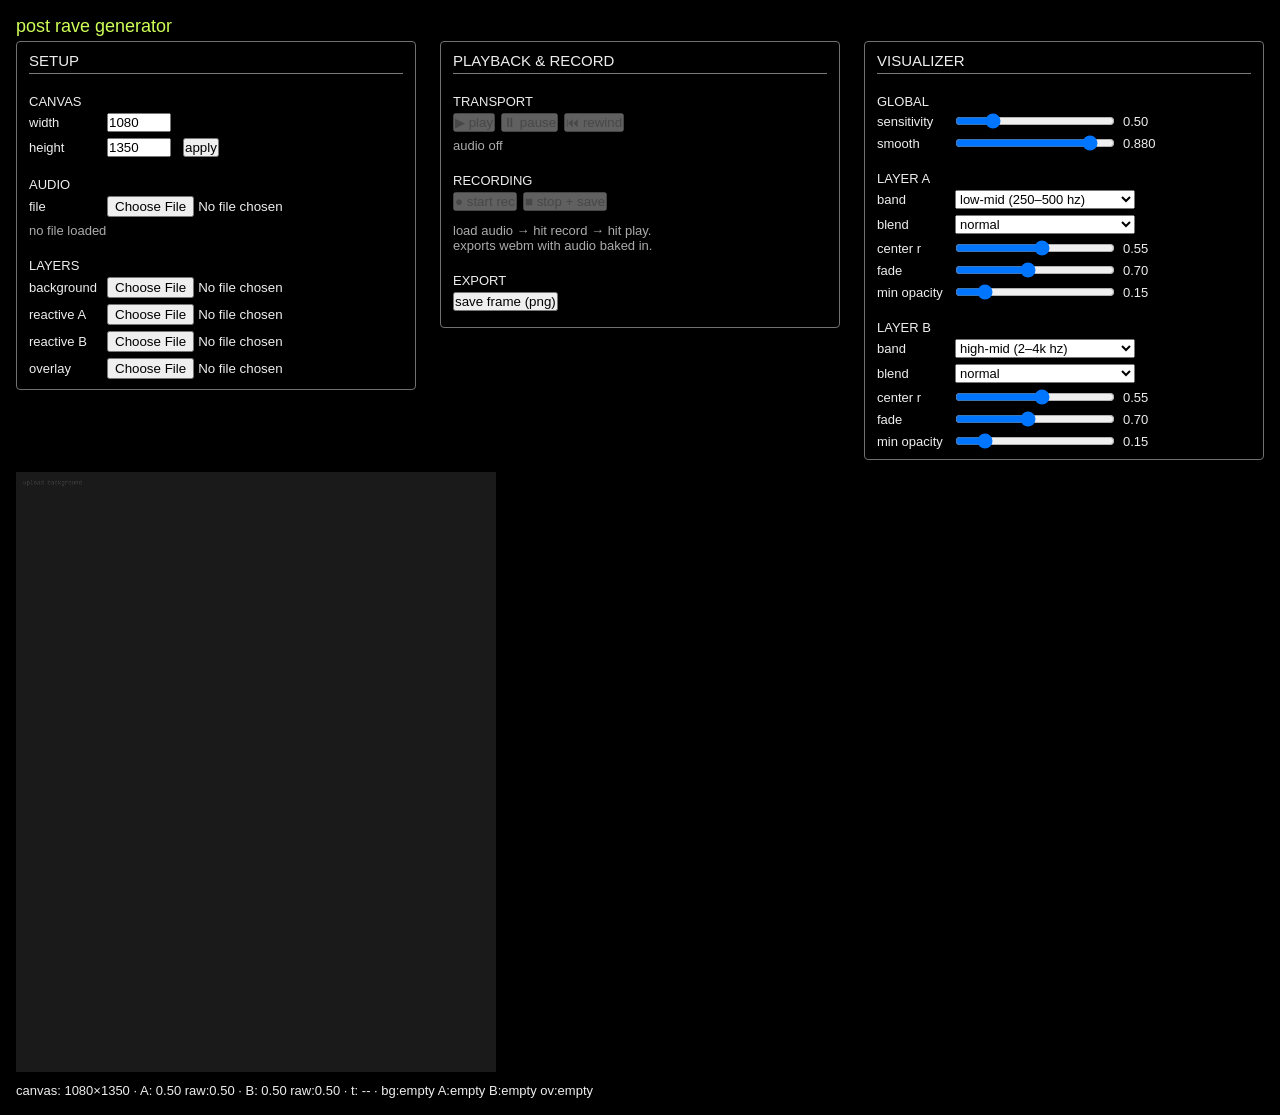
<file: index.html>
<!DOCTYPE html>
<html lang="en">

<head>
  <meta charset="UTF-8" />
  <meta name="viewport" content="width=device-width, initial-scale=1.0" />
  <title>post rave generator</title>
  <link rel="stylesheet" href="styles.css" />
  <script src="script.js" defer></script>
</head>

<body>

  <h1>post rave generator</h1>

  <!-- ═══════════════════════════════════════════════════════════
     THREE-COLUMN CONTROL GRID
     col 1 · setup     – canvas size, audio file, layer images
     col 2 · playback  – transport, recording, export
     col 3 · visuals   – sensitivity, smooth, A/B band controls
     On screens narrower than 860px the columns stack vertically.
════════════════════════════════════════════════════════════ -->
  <div class="panel-grid">

    <!-- ── COL 1: Setup ──────────────────────────────────────── -->
    <div class="panel">
      <p class="panel-title">setup</p>

      <div class="sub-label">canvas</div>
      <div class="row">
        <label>width</label>
        <input type="number" id="canvasW" value="1080" min="1" max="4096" />
      </div>
      <div class="row">
        <label>height</label>
        <input type="number" id="canvasH" value="1350" min="1" max="4096" />
        <button id="applySize" style="margin-left:4px">apply</button>
      </div>

      <div class="sub-label">audio</div>
      <div class="row">
        <label>file</label>
        <input type="file" id="audioFile" accept="audio/*" style="flex:1;min-width:0" />
      </div>
      <div class="row">
        <span id="audioName" class="chip">no file loaded</span>
      </div>

      <div class="sub-label">layers</div>
      <div class="row">
        <label>background</label>
        <input type="file" id="bgFile" accept="image/*,video/webm,video/mp4" style="flex:1;min-width:0" />
      </div>
      <div class="row">
        <label>reactive A</label>
        <input type="file" id="layerAFile" accept="image/*,video/webm,video/mp4" style="flex:1;min-width:0" />
      </div>
      <div class="row">
        <label>reactive B</label>
        <input type="file" id="layerBFile" accept="image/*,video/webm,video/mp4" style="flex:1;min-width:0" />
      </div>
      <div class="row">
        <label>overlay</label>
        <input type="file" id="overlayFile" accept="image/*,video/webm,video/mp4" style="flex:1;min-width:0" />
      </div>
    </div>

    <!-- ── COL 2: Playback & recording ───────────────────────── -->
    <div class="panel">
      <p class="panel-title">playback &amp; record</p>

      <div class="sub-label">transport</div>
      <div class="btn-row">
        <button id="playBtn" disabled>▶ play</button>
        <button id="pauseBtn" disabled>⏸ pause</button>
        <button id="rewindBtn" disabled>⏮ rewind</button>
      </div>
      <div class="row">
        <span id="audioState" class="chip">audio off</span>
      </div>

      <div class="sub-label">recording</div>
      <div class="btn-row">
        <button id="recStart" disabled>● start rec</button>
        <button id="recStop" disabled>■ stop + save</button>
      </div>
      <div class="row">
        <span id="recState" class="chip"></span>
      </div>
      <div class="chip">
        load audio → hit record → hit play.<br>
        exports webm with audio baked in.
      </div>

      <div class="sub-label">export</div>
      <div class="btn-row">
        <button id="saveFrame">save frame (png)</button>
      </div>
    </div>

    <!-- ── COL 3: Visualizer controls ────────────────────────── -->
    <div class="panel">
      <p class="panel-title">visualizer</p>

      <div class="sub-label">global</div>

      <!--
      Sensitivity: 0.10 – 2.00, step 0.05
      Used as a direct multiplier on the normalised FFT value (0–1).
      1.0 = full-scale mapping; below 1.0 = compressed; above 1.0 = amplified.
      The previous control ran 1–20 divided by 4 (0.25–5); this range
      stays within the musically useful 0–2 window with finer steps.
    -->
      <div class="row">
        <label>sensitivity</label>
        <input type="range" id="sens" min="0.1" max="2" step="0.05" value="0.5" />
        <span id="sensVal" class="val">0.50</span>
      </div>

      <!--
      Smooth: 0.000 – 0.995, step 0.005
      One-pole IIR coefficient. Previous max was 0.97 (~33-frame tail);
      0.995 gives ~200 frames (~3 s at 60 fps) — roughly double.
      Attack uses smooth × 0.7 so transients still punch through.
    -->
      <div class="row">
        <label>smooth</label>
        <input type="range" id="smooth" min="0" max="0.995" step="0.005" value="0.88" />
        <span id="smoothVal" class="val">0.880</span>
      </div>

      <!-- Layer A -->
      <div class="sub-label">layer A</div>
      <div class="row">
        <label>band</label>
        <select id="bandA">
          <option value="all">all (rms)</option>
          <option value="0">bass (20–250 hz)</option>
          <option value="1" selected>low-mid (250–500 hz)</option>
          <option value="2">mid (500–2k hz)</option>
          <option value="3">high-mid (2–4k hz)</option>
          <option value="4">high (4–20k hz)</option>
        </select>
      </div>
      <div class="row">
        <label>blend</label>
        <select id="blendA">
          <option value="source-over">normal</option>
          <option value="multiply">multiply</option>
          <option value="darken">darken</option>
          <option value="lighten">lighten</option>
          <option value="screen">screen</option>
          <option value="overlay">overlay</option>
        </select>
      </div>
      <div class="row">
        <label>center r</label>
        <input type="range" id="innerRA" min="0" max="1" step="0.01" value="0.55" />
        <span id="innerRAVal" class="val">0.55</span>
      </div>
      <div class="row">
        <label>fade</label>
        <input type="range" id="fadeLenA" min="0.05" max="1.5" step="0.01" value="0.7" />
        <span id="fadeLenAVal" class="val">0.70</span>
      </div>
      <div class="row">
        <label>min opacity</label>
        <input type="range" id="minOpA" min="0" max="1" step="0.01" value="0.15" />
        <span id="minOpAVal" class="val">0.15</span>
      </div>

      <!-- Layer B -->
      <div class="sub-label">layer B</div>
      <div class="row">
        <label>band</label>
        <select id="bandB">
          <option value="all">all (rms)</option>
          <option value="0">bass (20–250 hz)</option>
          <option value="1">low-mid (250–500 hz)</option>
          <option value="2">mid (500–2k hz)</option>
          <option value="3" selected>high-mid (2–4k hz)</option>
          <option value="4">high (4–20k hz)</option>
        </select>
      </div>
      <div class="row">
        <label>blend</label>
        <select id="blendB">
          <option value="source-over">normal</option>
          <option value="multiply">multiply</option>
          <option value="darken">darken</option>
          <option value="lighten">lighten</option>
          <option value="screen">screen</option>
          <option value="overlay">overlay</option>
        </select>
      </div>
      <div class="row">
        <label>center r</label>
        <input type="range" id="innerRB" min="0" max="1" step="0.01" value="0.55" />
        <span id="innerRBVal" class="val">0.55</span>
      </div>
      <div class="row">
        <label>fade</label>
        <input type="range" id="fadeLenB" min="0.05" max="1.5" step="0.01" value="0.7" />
        <span id="fadeLenBVal" class="val">0.70</span>
      </div>
      <div class="row">
        <label>min opacity</label>
        <input type="range" id="minOpB" min="0" max="1" step="0.01" value="0.15" />
        <span id="minOpBVal" class="val">0.15</span>
      </div>
    </div>

  </div><!-- /panel-grid -->

  <div class="canvas-wrap">
    <canvas id="c"></canvas>
  </div>
  <div class="info" id="info">upload images or videos to begin</div>
</body>

</html>
</file>
<file: styles.css>
*,
*::before,
*::after {
  box-sizing: border-box;
  margin: 0;
  padding: 0;
}

body {
  background: #000000;
  color: #eee;
  font-family: Arial, Helvetica, sans-serif;
  font-size: 15px;
  padding: 16px;
}

h1 {
  font-size: 18px;
  font-weight: normal;
  color: #d0ff58;
  margin-bottom: 4px;
}

p.desc {
  font-size: 13px;
  margin-bottom: 12px;
}

.controls {
  display: flex;
  flex-wrap: wrap;
  align-items: center;
  gap: 10px;
  margin-bottom: 10px;
}

label {
  font-size: 13px;
}

.info {
  font-size: 13px;
  margin-top: 8px;
  min-height: 16px;
}

/* ── Layout shell ─────────────────────────────────────────── */
/* Single column on narrow screens; 3 equal columns above 860px */
.panel-grid {
  display: grid;
  grid-template-columns: 1fr;
  gap: 0 24px;
  margin-bottom: 12px;
}

@media (min-width: 860px) {
  .panel-grid {
    grid-template-columns: repeat(3, 1fr);
    align-items: start;
  }
}

/* ── Panel card ───────────────────────────────────────────── */
.panel {
  padding: 10px 12px;
  border: 1px solid #707070;
  border-radius: 4px;
  margin-bottom: 8px;
}

@media (min-width: 860px) {
  .panel {
    margin-bottom: 0;
  }
}

.panel-title {
  font-size: 15px;
  text-transform: uppercase;
  margin: 0 0 8px 0;
  padding-bottom: 4px;
  border-bottom: 1px solid #7b7b7b;
}

.row {
  display: flex;
  align-items: center;
  flex-wrap: wrap;
  gap: 4px 8px;
  margin-bottom: 6px;
}

.row:last-child {
  margin-bottom: 0;
}

.row label {
  font-size: 13px;
  white-space: nowrap;
  min-width: 70px;
}

.row input[type="range"] {
  flex: 1;
  min-width: 80px;
  max-width: 160px;
}

.row input[type="number"] {
  width: 64px;
}

.row select {
  flex: 1;
  min-width: 100px;
  max-width: 180px;
  font-size: 13px;
}

.row .val {
  font-size: 13px;
  min-width: 34px;
}

/* ── Button rows ──────────────────────────────────────────── */
.btn-row {
  display: flex;
  flex-wrap: wrap;
  gap: 6px;
  margin-bottom: 6px;
}

/* ── Sub-section headings inside a panel ─────────────────── */
.sub-label {
  font-size: 13px;
  text-transform: uppercase;
  margin: 20px 0 4px;
}

.chip {
  font-size: 13px;
  color: #ababab;

  /* canvas wrapper — scales canvas to fit window */
  .canvas-wrap {
    display: inline-block;
    position: relative;
  }

  .canvas-wrap canvas {
    display: block;
    image-rendering: pixelated;
  }
</file>
